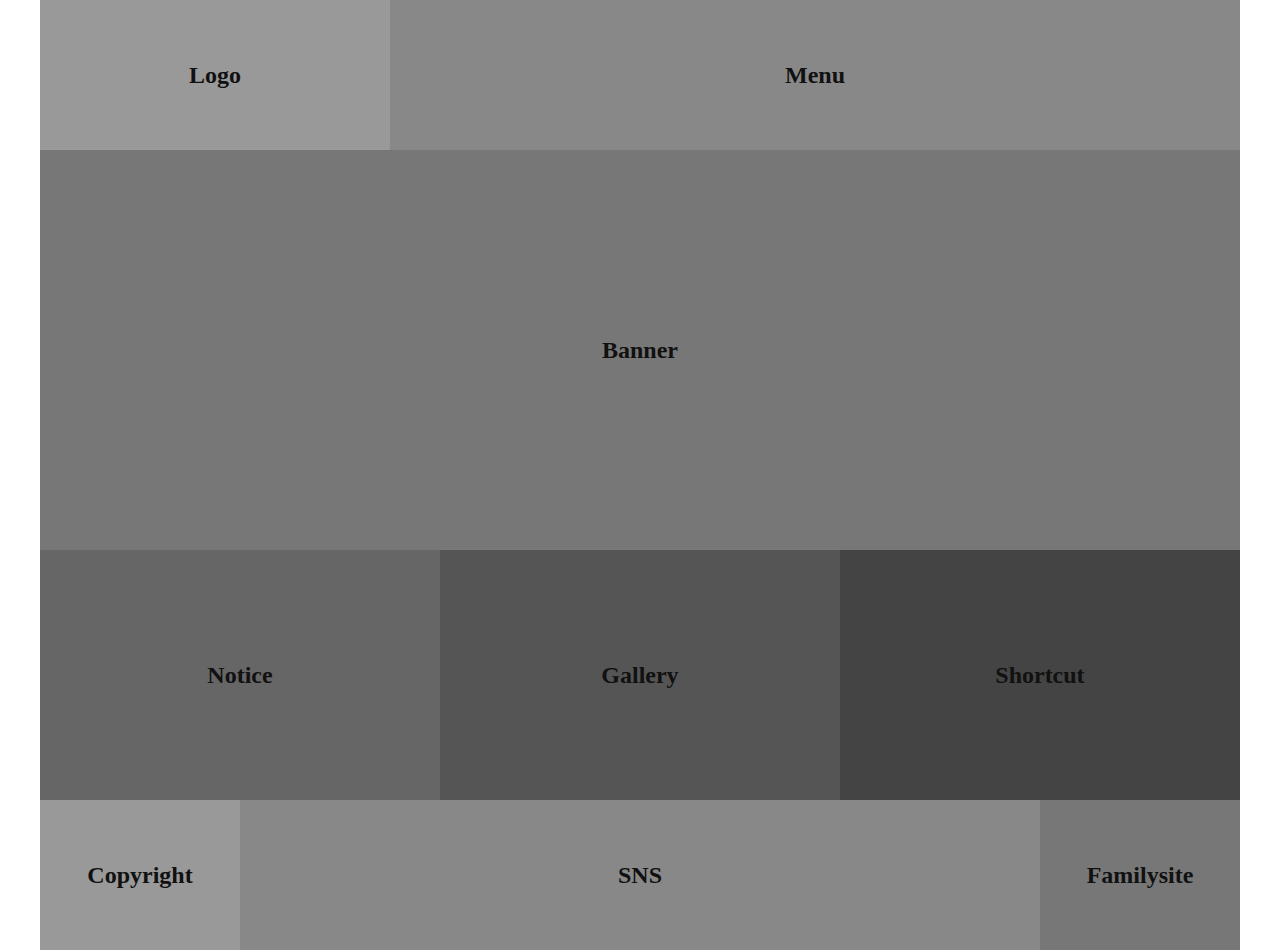
<file: 0226-기본_레이아웃/index.html>
<!DOCTYPE html>
<html lang="ko">
<head>
  <meta charset="UTF-8">
  <title>0226</title>
  <link rel="stylesheet" href="style.css">
</head>
<body>
  <div id="wrap">
    <!-- header -->
    <div id="header" class="clearfix">
      <h1 class="logo">Logo</h1>
      <nav class="nav">Menu</nav>
    </div>

    <!-- banner -->
    <section id="banner">
      <h3>Banner</h3>
    </section>

    <!-- contents -->
    <section id="contents"  class="clearfix">
      <div class="cont1"><h3>Notice</h3></div>
      <div class="cont2"><h3>Gallery</h3></div>
      <div class="cont3"><h3>Shortcut</h3></div>
    </section>

    <!-- footer -->
    <footer id="footer">
      <div class="foot1"><h3>Copyright</h3></div>
      <div class="foot2"><h3>SNS</h3></div>
      <div class="foot3"><h3>Familysite</h3></div>
    </footer>
  </div>
</body>
</html>
</file>
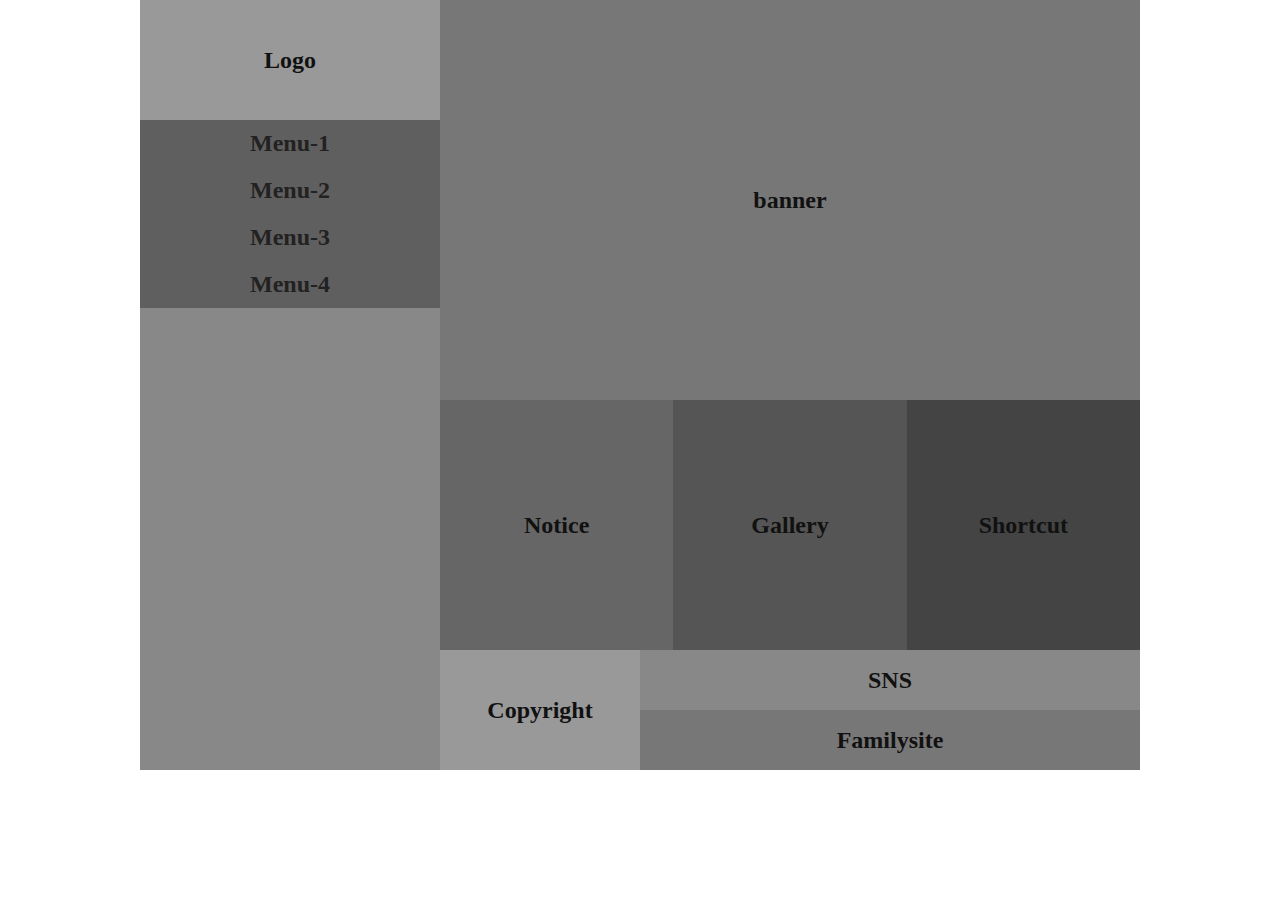
<file: 0227-사이드메뉴_레이아웃/index.html>
<!DOCTYPE html>
<html lang="en">
<head>
  <meta charset="UTF-8">
  <title>0227</title>
  <link rel="stylesheet" href="style.css">
</head>
<body>
  <div id="wrap">
    <!-- header -->
    <aside id="side">
      <h1 class="logo">Logo</h1>
      <nav class="nav">
        <ul>
          <li><a href="#">Menu-1</a>
            <ul class="submenu">
              <li><a href="#">Submenu-1</a></li>
              <li><a href="#">Submenu-2</a></li>
              <li><a href="#">Submenu-3</a></li>
              <li><a href="#">Submenu-4</a></li>
            </ul>
          </li>
          <li><a href="#">Menu-2</a>
            <ul class="submenu">
              <li><a href="#">Submenu-1</a></li>
              <li><a href="#">Submenu-2</a></li>
              <li><a href="#">Submenu-3</a></li>
              <li><a href="#">Submenu-4</a></li>
            </ul>
          </li>
          <li><a href="#">Menu-3</a>
            <ul class="submenu">
              <li><a href="#">Submenu-1</a></li>
              <li><a href="#">Submenu-2</a></li>
              <li><a href="#">Submenu-3</a></li>
              <li><a href="#">Submenu-4</a></li>
            </ul>
          </li>
          <li><a href="#">Menu-4</a>
            <ul class="submenu">
              <li><a href="#">Submenu-1</a></li>
              <li><a href="#">Submenu-2</a></li>
              <li><a href="#">Submenu-3</a></li>
              <li><a href="#">Submenu-4</a></li>
            </ul>
          </li>
        </ul>
      </nav>
    </aside>

    <section id="content">
      <!-- banner -->
      <section id="banner">
        <h3>banner</h3>
      </section>

      <!-- contents -->
      <section id="contents" class="clearfix">
        <div class="cont1"><h3>Notice</h3></div>
        <div class="cont2"><h3>Gallery</h3></div>
        <div class="cont3"><h3>Shortcut</h3></div>
      </section>

      <!-- footer -->
      <footer id="footer">
        <div class="foot1"><h3>Copyright</h3></div>
        <div class="foot2"><h3>SNS</h3></div>
        <div class="foot3"><h3>Familysite</h3></div>
      </footer>
    </section>
  </div>

  <!-- script -->
  <script src="https://ajax.googleapis.com/ajax/libs/jquery/1.12.4/jquery.min.js"></script>
  <script>
    $(".nav > ul > li").hover (
      function(){
        $(this).find(".submenu").stop().slideDown();
      }, function(){
        $(this).find(".submenu").stop().slideUp();
      }
    );
  </script>
</body>
</html>
</file>
<file: 0226-기본_레이아웃/style.css>
/* reset */
* {
  margin: 0;
  padding: 0;
  font-size: 24px;
  font-weight: bold;
  color: #111;
}
a {
  color: #111;
  text-decoration: none;
}
li {
  list-style: none;
}
table {
  border-spacing: 0;
}
.clearfix::before, .clearfix::after {
  display: block; content: ''; clear: both;
}

#wrap {
  width: 1200px; margin: 0 auto;
}

/* header */
#header {
  text-align: center;
}
#header .logo {
  float: left;
  width: 350px;
  height: 150px;
  line-height: 150px;
  background: #999;
}
#header .nav {
  float: right;
  width: 850px;
  height: 150px;
  line-height: 150px;
  background: #888;
}

/* banner */
#banner {
  text-align: center;
  height: 400px;
  line-height: 400px;
  background: #777;
}

/* contents */
#contents {
  text-align: center;
}
#contents > div {
  float: left;
  width: 33.3333%;
  height: 250px;
  line-height: 250px;
}
#contents > div.cont1 {
  background: #666;
}
#contents > div.cont2 {
  background: #555;
}
#contents > div.cont3 {
  background: #444;
}

/* footer */
#footer {
  text-align: center;
}
#footer .foot1 {
  float: left;
  width: 200px;
  height: 150px;
  line-height: 150px;
  background: #999;
}
#footer .foot2 {
  float: left;
  width: 800px;
  height: 150px;
  line-height: 150px;
  background: #888;
}
#footer .foot3 {
  float: left;
  width: 200px;
  height: 150px;
  line-height: 150px;
  background: #777;
}
</file>
<file: 0227-사이드메뉴_레이아웃/style.css>
/* reset */
* {
  margin: 0;
  padding: 0;
  font-size: 24px;
  font-weight: bold;
  color: #111;
}
a {
  color: #111;
  text-decoration: none;
}
li {
  list-style: none;
}
table {
  border-spacing: 0;
}
.clearfix::before, .clearfix::after {
  display: block;
  content: '';
  clear: both;
}

#wrap {
  width: 1000px;
  margin: 0 auto;
}
#side {
  float: left;
  width: 300px;
}
#content {
  float: left;
  width: 700px;
}

/* header */
#side {
  text-align: center;
}
#side .logo {
  height: 120px;
  line-height: 120px;
  background: #999;
}
/* menu */
#side .nav {
  height: 650px;
  background: #888;
}
#side .nav li {
  text-align: center; background: #888;
}
#side .nav li a {
  padding: 10px; display: block; color: #222; background: rgba(0, 0, 0, .3);
}
#side .nav  li a:hover {
  background: rgba(0, 0, 0, .4);
}
#side .nav ul li ul.submenu {
  display: none;
}
#side .nav ul li ul.submenu a:hover {
  background: rgba(0, 0, 0, .4);
}

/* banner */
#banner {
  text-align: center;
  width: 700px;
  height: 400px;
  line-height: 400px;
  background: #777;
}

/* contents */
#contents {
  text-align: center;
}
#contents > div {
  float: left;
  width: 33.3333%;
  height: 250px;
  line-height: 250px;
}
#contents > div.cont1 {
  background: #666;
}
#contents > div.cont2 {
  background: #555;
}
#contents > div.cont3 {
  background: #444;
}

/* footer */
#footer {
  text-align: center;
}
#footer .foot1 {
  float: left;
  width: 200px;
  height: 120px;
  line-height: 120px;
  background: #999;
}
#footer .foot2 {
  float: left;
  width: 500px;
  height: 60px;
  line-height: 60px;
  background: #888;
}
#footer .foot3 {
  float: left;
  width: 500px;
  height: 60px;
  line-height: 60px;
  background: #777;
}
</file>
